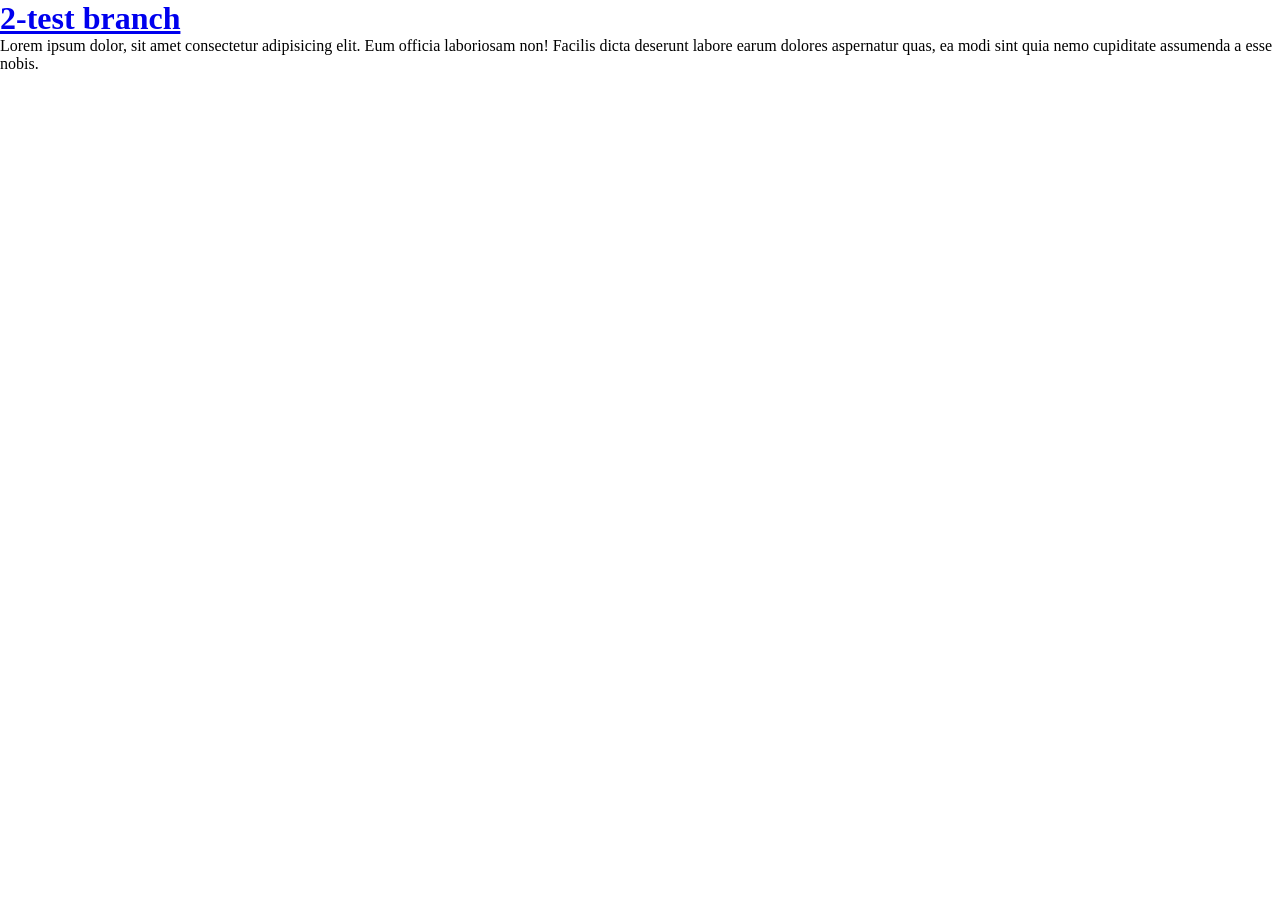
<file: index.html>
<!DOCTYPE html>
<html lang="ko">
<head>
    <meta charset="UTF-8">
    <meta name="viewport" content="width=device-width, initial-scale=1.0">
    <title>Document</title>
    <link rel="stylesheet" href="./css/style.css">
</head>
<body>
    <h1>
        <a href="#">2-test branch</a>
    </h1>
    <p>Lorem ipsum dolor, sit amet consectetur adipisicing elit. Eum officia laboriosam non! Facilis dicta deserunt labore earum dolores aspernatur quas, ea modi sint quia nemo cupiditate assumenda a esse nobis.</p>
</body>
</html>
</file>
<file: css/style.css>
* {
    margin: 0;
    padding: 0;
    box-sizing: border-box;
}

main {
    margin: 0 auto;
    max-width: 1200px;
    
}
</file>
